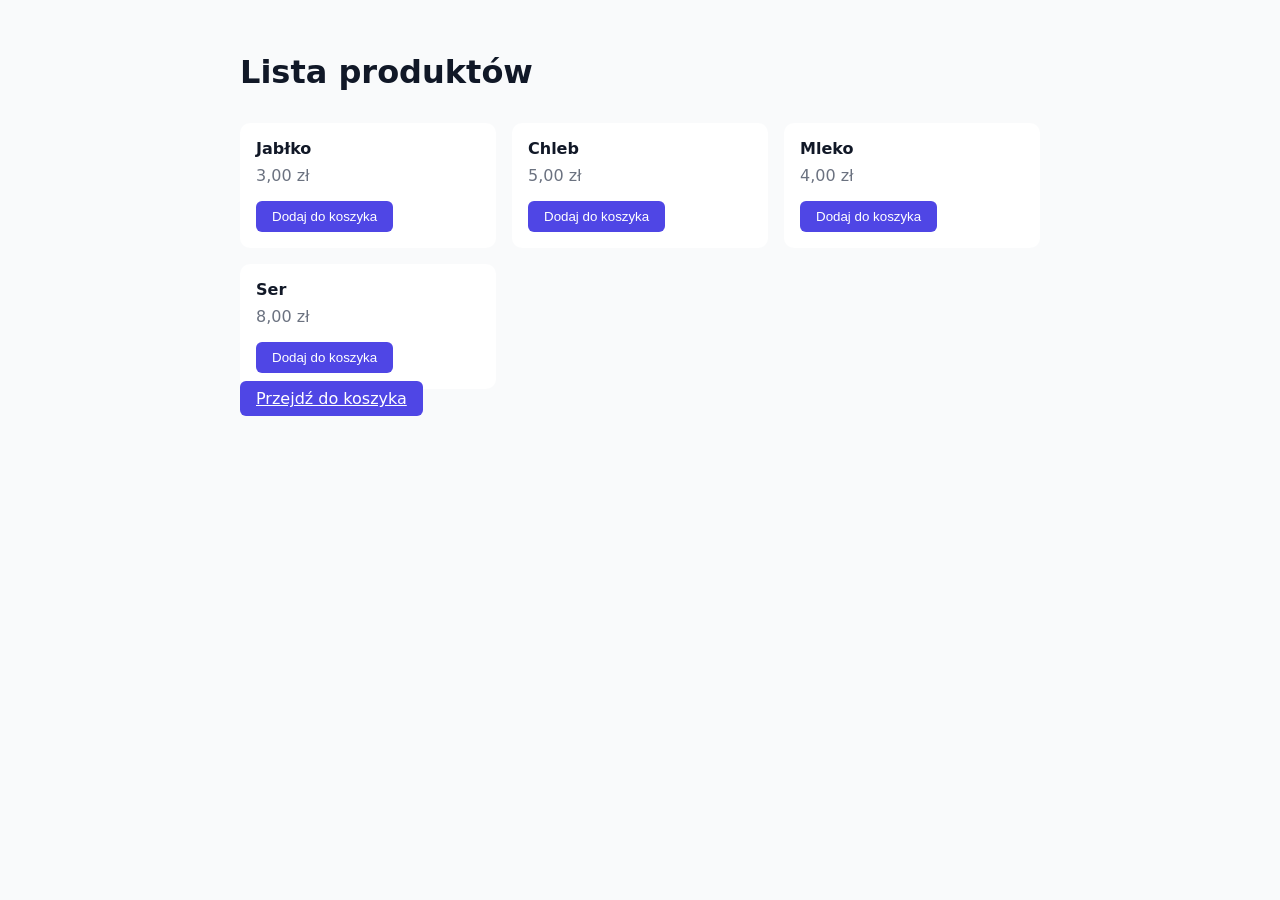
<file: index.html>
<!DOCTYPE html>
<html lang="pl">
<head>
  <meta charset="UTF-8" />
  <title>Sklep</title>
  <link rel="stylesheet" href="style.css" />
</head>
<body>

<main class="container">
  <header class="header">
    <h1>Lista produktów</h1>
  </header>

  <section id="products" class="products"></section>

  <a href="cart.html" class="btn primary">Przejdź do koszyka</a>
</main>

<script src="products.js"></script>
</body>
</html>
</file>
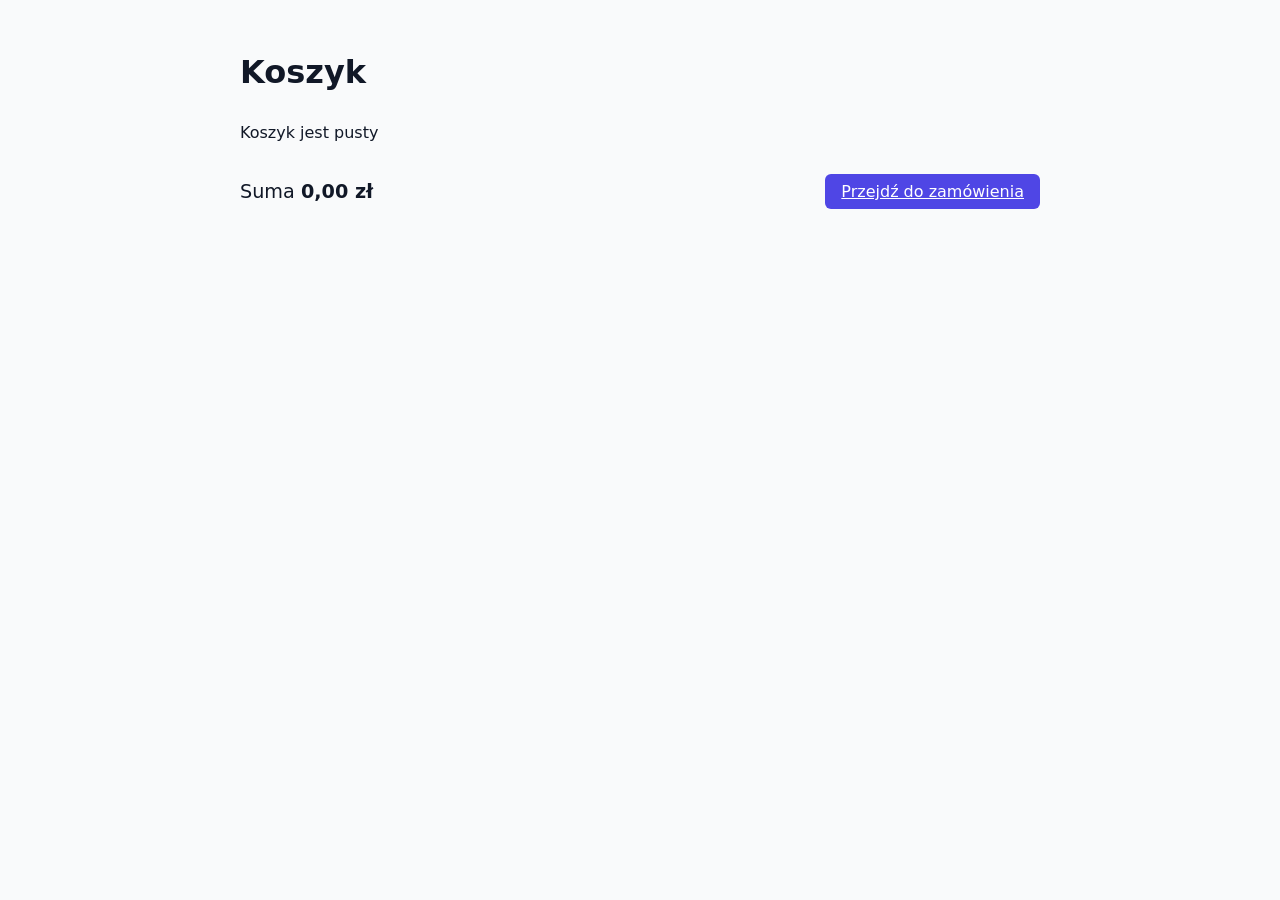
<file: cart.html>
<!DOCTYPE html>
<html lang="pl">
<head>
  <meta charset="UTF-8" />
  <title>Koszyk</title>
  <link rel="stylesheet" href="style.css" />
</head>
<body>

<main class="container">
  <header class="header">
    <h1>Koszyk</h1>
  </header>

  <section id="cart" class="cart"></section>

  <footer class="cart-footer">
    <div class="total">
      <span>Suma</span>
      <strong id="total">0 zł</strong>
    </div>

    <a href="order.html" class="btn primary">Przejdź do zamówienia</a>
  </footer>
</main>

<script src="cart.js"></script>
</body>
</html>
</file>
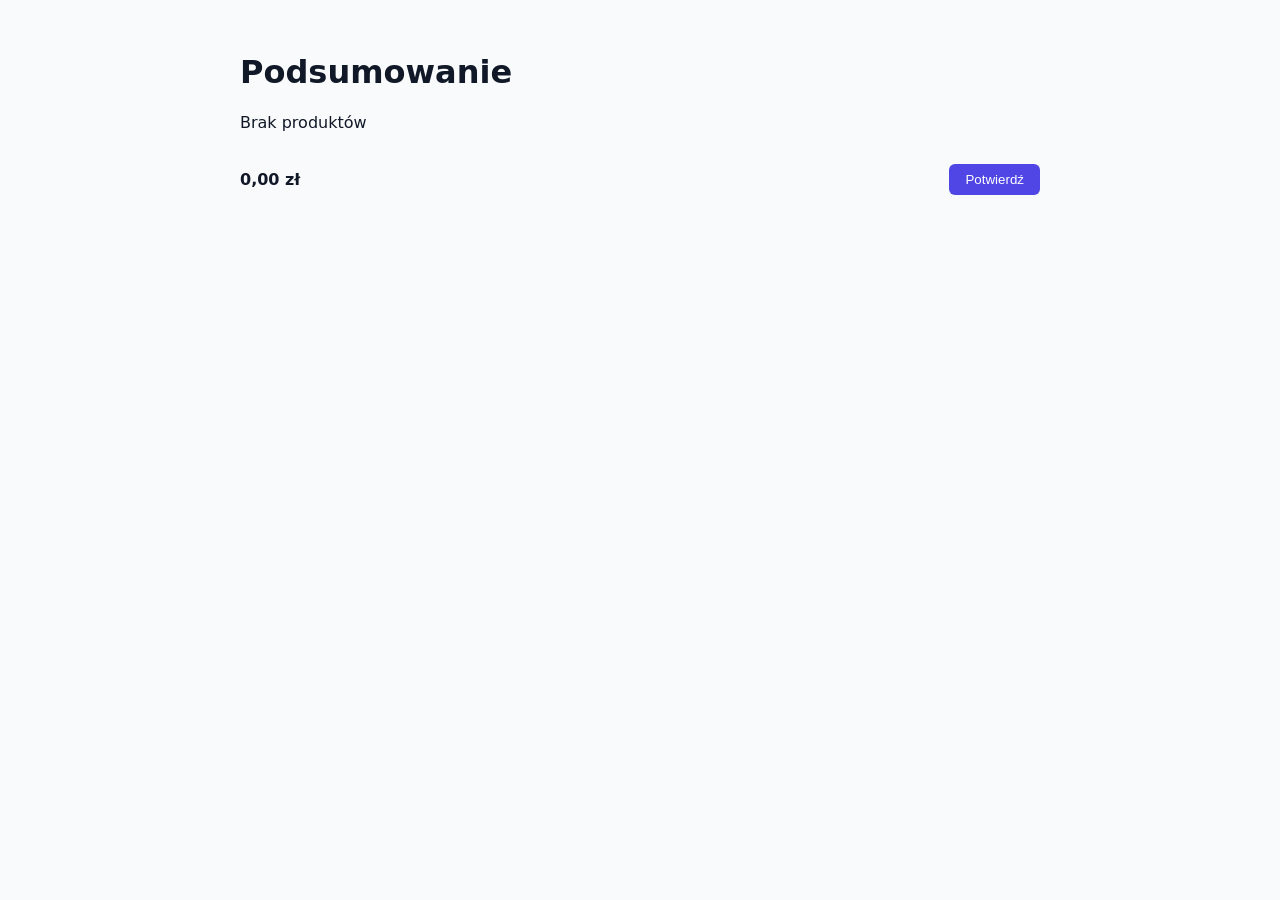
<file: order.html>
<!doctype html>
<html lang="en">
  <head>
    <meta charset="UTF-8" />
    <meta name="viewport" content="width=device-width, initial-scale=1.0" />
    <link rel="stylesheet" href="style.css">
    <title>Document</title>
  </head>
  <body>
    <main class="container">
      <h1>Podsumowanie</h1>

      <div id="summary"></div>

      <div class="cart-footer">
        <strong id="total"></strong>
        <button id="confirm" class="btn primary">Potwierdź</button>
      </div>
    </main>

    <script src="order.js"></script>
  </body>
</html>
</file>
<file: style.css>
:root {
  --primary: #4f46e5;
  --bg: #f9fafb;
  --text: #111827;
  --muted: #6b7280;
}

body {
  margin: 0;
  font-family: system-ui, sans-serif;
  background: var(--bg);
  color: var(--text);
}

.container {
  max-width: 800px;
  margin: auto;
  padding: 2rem;
}

.header {
  margin-bottom: 2rem;
}

.cart-item {
  display: flex;
  justify-content: space-between;
  align-items: center;
  background: white;
  padding: 1rem;
  border-radius: 10px;
  margin-bottom: 1rem;
}

.cart-item-info {
  display: flex;
  flex-direction: column;
}

.cart-item-name {
  font-weight: 600;
}

.cart-item-meta {
  color: var(--muted);
  font-size: 0.9rem;
}

.btn {
  border: none;
  padding: 0.5rem 1rem;
  cursor: pointer;
  border-radius: 6px;
}

.btn.primary {
  background: var(--primary);
  color: white;
}

.btn.danger {
  background: #ef4444;
  color: white;
}

.cart-footer {
  display: flex;
  justify-content: space-between;
  align-items: center;
  margin-top: 2rem;
}

.total {
  font-size: 1.2rem;
}

.products {
  display: grid;
  grid-template-columns: repeat(auto-fill, minmax(220px, 1fr));
  gap: 1rem;
}

.product {
  background: white;
  padding: 1rem;
  border-radius: 10px;
}

.product-name {
  font-weight: 600;
  margin-bottom: 0.5rem;
}

.product-price {
  color: var(--muted);
  margin-bottom: 1rem;
}
</file>
